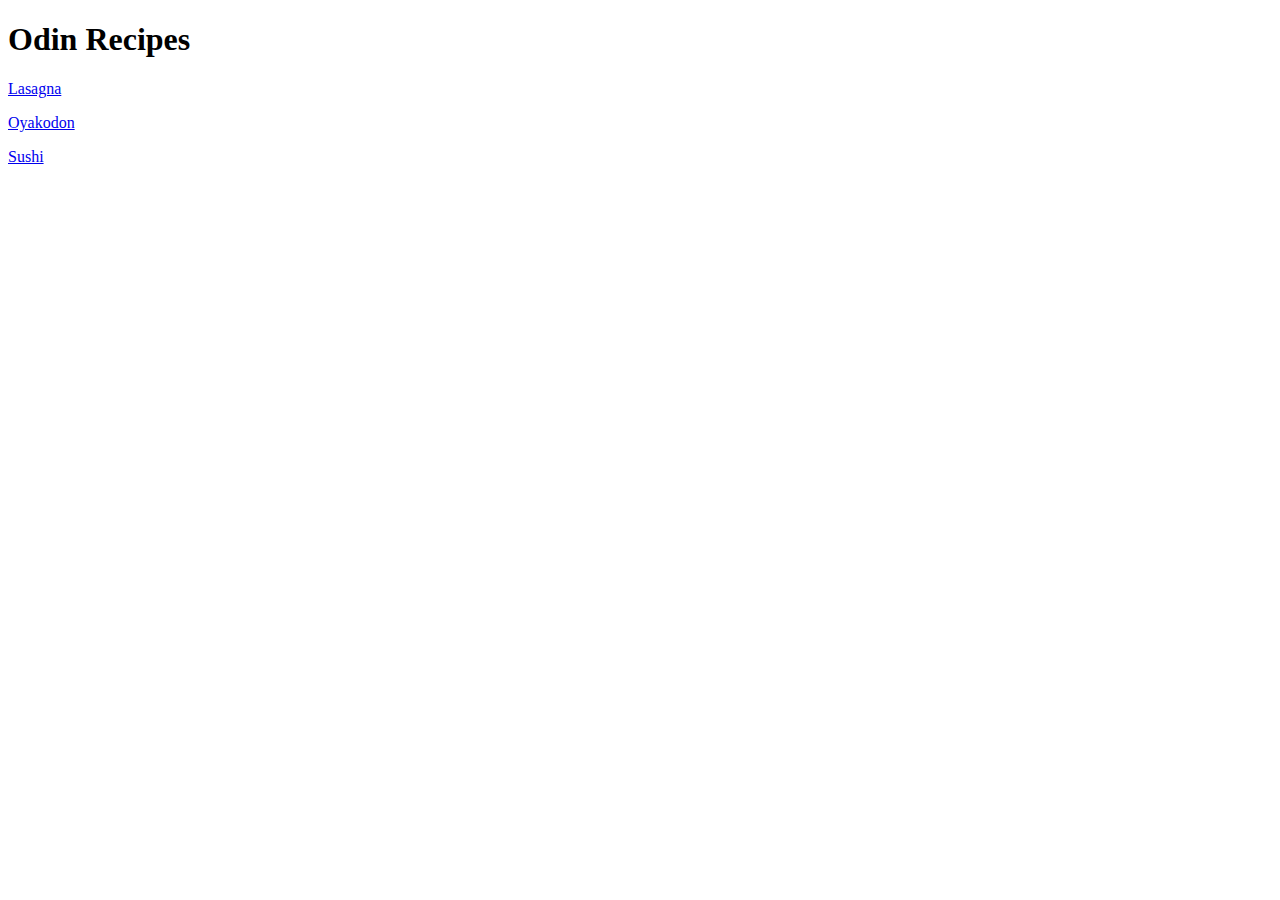
<file: index.html>
<!DOCTYPE html>
<html lang="en">
    <head>
        <meta charset="utf-8">
        <title>Recipe Log</title>
    </head>

    <body>
        <h1>Odin Recipes</h1>
        
            <p><a href="./recipes/lasagna.html">Lasagna</a></p>
            <p><a href="./recipes/oyakodon.html">Oyakodon</a></p>
            <p><a href="./recipes/sushi.html">Sushi</a></p>
        


    </body>
</html>
</file>
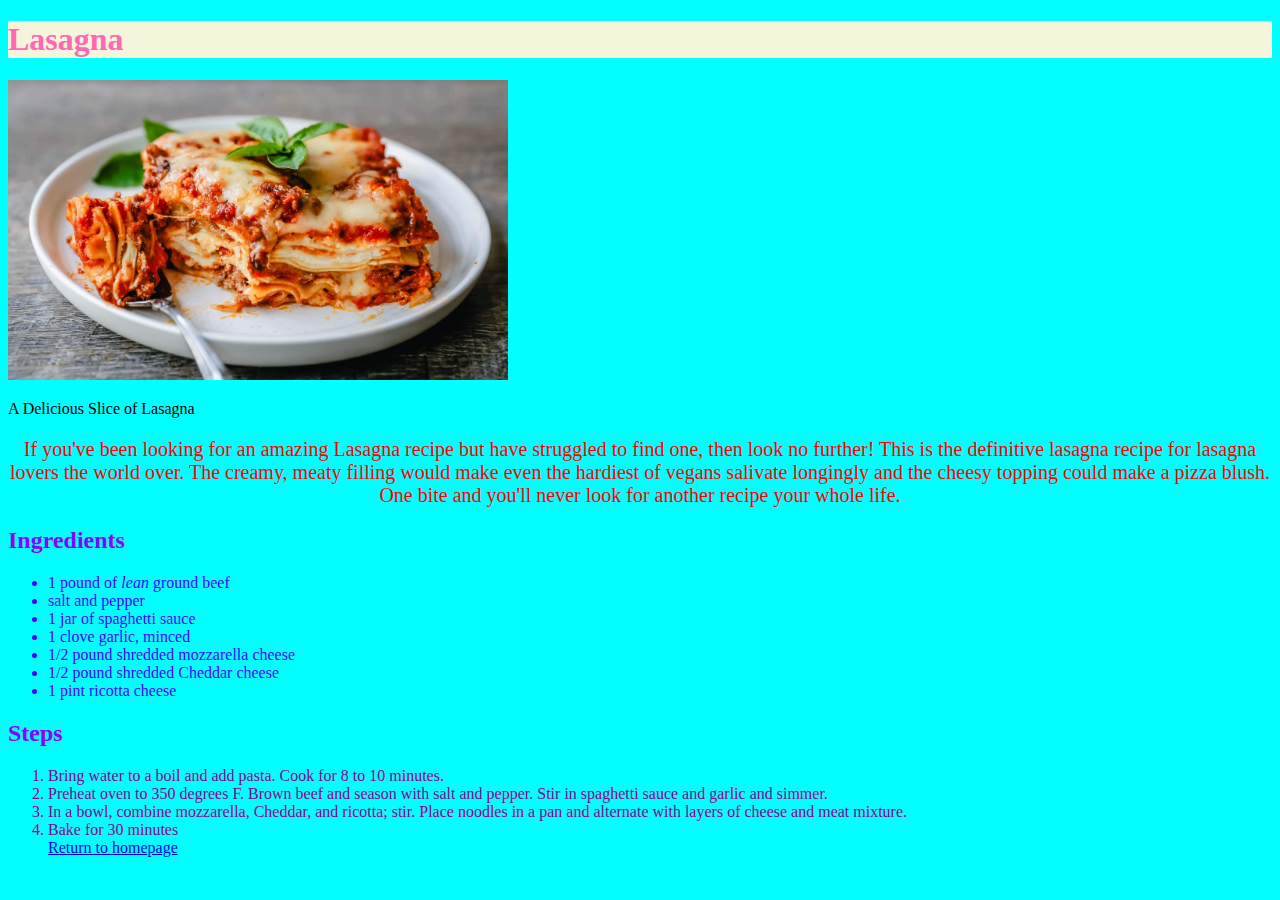
<file: recipes/lasagna.html>
<!DOCTYPE html>
<html lang="en">
    <head>
        <meta charset="utf-8">
        <title>Lasagna</title>
        <link rel="stylesheet" href="styles.css">
    </head>
    <body>
        <h1>Lasagna</h1>
          <div> 
            <img src="../img/Lasagna.jpg" width="500" alt="A Delicious Slice of Lasagna">
          </div>
          <div>
            <p class="lasagna">A Delicious Slice of Lasagna</p>
          </div>
            <p class="recipe">If you've been looking for an amazing Lasagna recipe but have struggled to
            find one, then look no further! This is the definitive lasagna recipe for
            lasagna lovers the world over. The creamy, meaty filling would make even
            the hardiest of vegans salivate longingly and the cheesy topping could 
            make a pizza blush. One bite and you'll never look for another recipe your
            whole life.
            </p>
          <h2>Ingredients</h2>
          <ul>
              <li>1 pound of <em>lean</em> ground beef</li>
              <li>salt and pepper</li>
              <li>1 jar of spaghetti sauce </li>
              <li>1 clove garlic, minced</li>
              <li>1/2 pound shredded mozzarella cheese</li>
              <li>1/2 pound shredded Cheddar cheese</li>
              <li>1 pint ricotta cheese</li>


          </ul>
          <h2>Steps</h2>
          <ol>
              <li>Bring water to a boil and add pasta. Cook for 8 to 10 minutes.</li>
              <li>Preheat oven to 350 degrees F. Brown beef and season with salt and pepper.
                  Stir in spaghetti sauce and garlic and simmer.
              </li>
              <li> In a bowl, combine mozzarella, Cheddar, and ricotta; stir. Place noodles in a 
                  pan and alternate with layers of cheese and meat mixture.
              </li>
              <li>Bake for 30 minutes</li>
              <div>
              <a href="../index.html">Return to homepage</a>
            </div>



          </ol>

    </body>



</html>
</file>
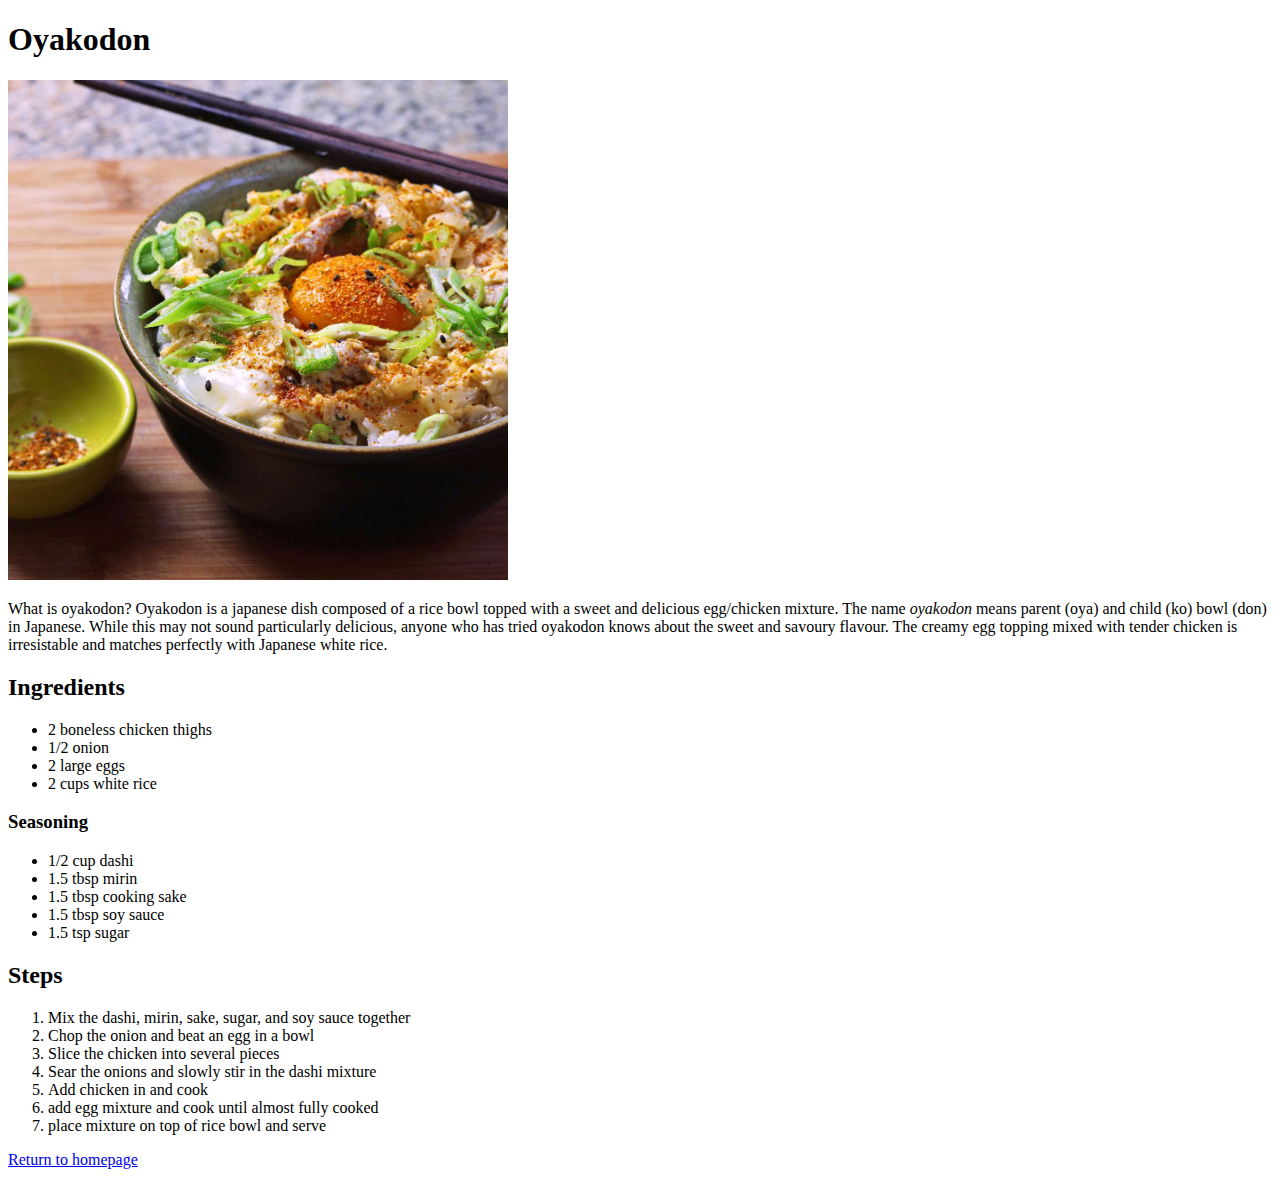
<file: recipes/oyakodon.html>
<!DOCTYPE html>
<html lang="en">
    <head>
        <meta charset="utf-8">
        <title>Oyakodon</title>

    </head>

    <body>
        <h1>Oyakodon</h1>
        <img src="../img/oyakodon.jpg" height="auto" width="500" alt="An amazing oyakodon">
            <p>What is oyakodon? Oyakodon is a japanese dish composed of
                a rice bowl topped with a sweet and delicious egg/chicken mixture.
                The name <em>oyakodon</em> means parent (oya) and child (ko) bowl (don)
                in Japanese. While this may not sound particularly delicious, anyone
                who has tried oyakodon knows about the sweet and savoury flavour. The
                creamy egg topping mixed with tender chicken is irresistable and matches
                perfectly with Japanese white rice.
            </p>
        <h2>Ingredients</h2>
            <ul>
                <li>2 boneless chicken thighs</li>
                <li>1/2 onion</li>
                <li>2 large eggs</li>
                <li>2 cups white rice</li>
            </ul>
            <h3>Seasoning</h3>
                <ul>
                    <li>1/2 cup dashi</li>
                    <li>1.5 tbsp mirin</li>
                    <li>1.5 tbsp cooking sake</li>
                    <li>1.5 tbsp soy sauce</li>
                    <li>1.5 tsp sugar</li>
                </ul>
            <h2>Steps</h2>
                <ol>
                    <li>Mix the dashi, mirin, sake, sugar, and soy sauce together</li>
                    <li>Chop the onion and beat an egg in a bowl</li>
                    <li>Slice the chicken into several pieces</li>
                    <li>Sear the onions and slowly stir in the dashi mixture</li>
                    <li>Add chicken in and cook</li>
                    <li>add egg mixture and cook until almost fully cooked</li>
                    <li>place mixture on top of rice bowl and serve</li>
                </ol>
                <p>
                    <a href="../index.html">Return to homepage</a>
                </p>

    </body>




</html>
</file>
<file: recipes/styles.css>
.recipe {
    color: red; 
    font-size: 20px;
    text-align: center;
}

h2 {
    color: rgb(140, 0, 255);
    font-size: 30;
    text-align: left;
}
ul {
    color: rgb(76, 0, 255);
}
ol {
    color: darkmagenta;
}
.hello {
    text-align: center;
}
h1 {
    color: hotpink;
    background-color: beige;
}
body {
    background-color: aqua
}
</file>
